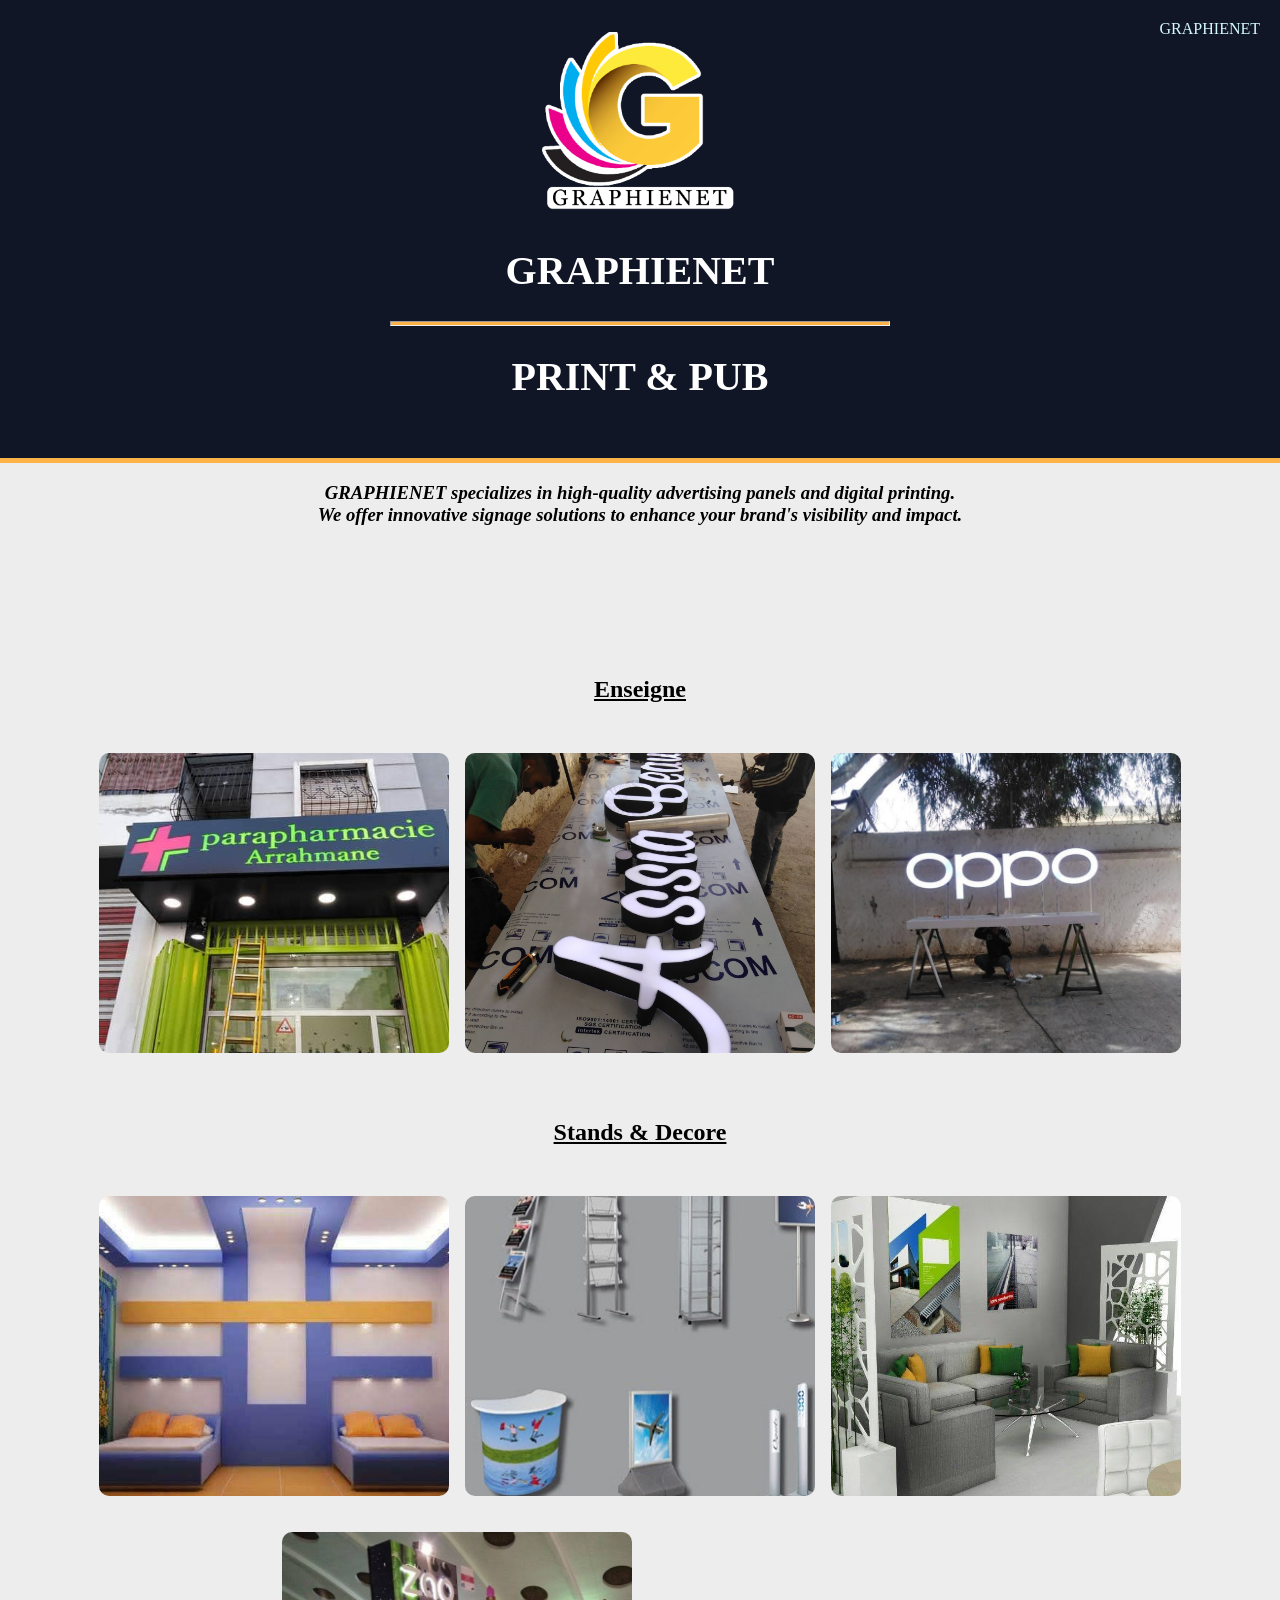
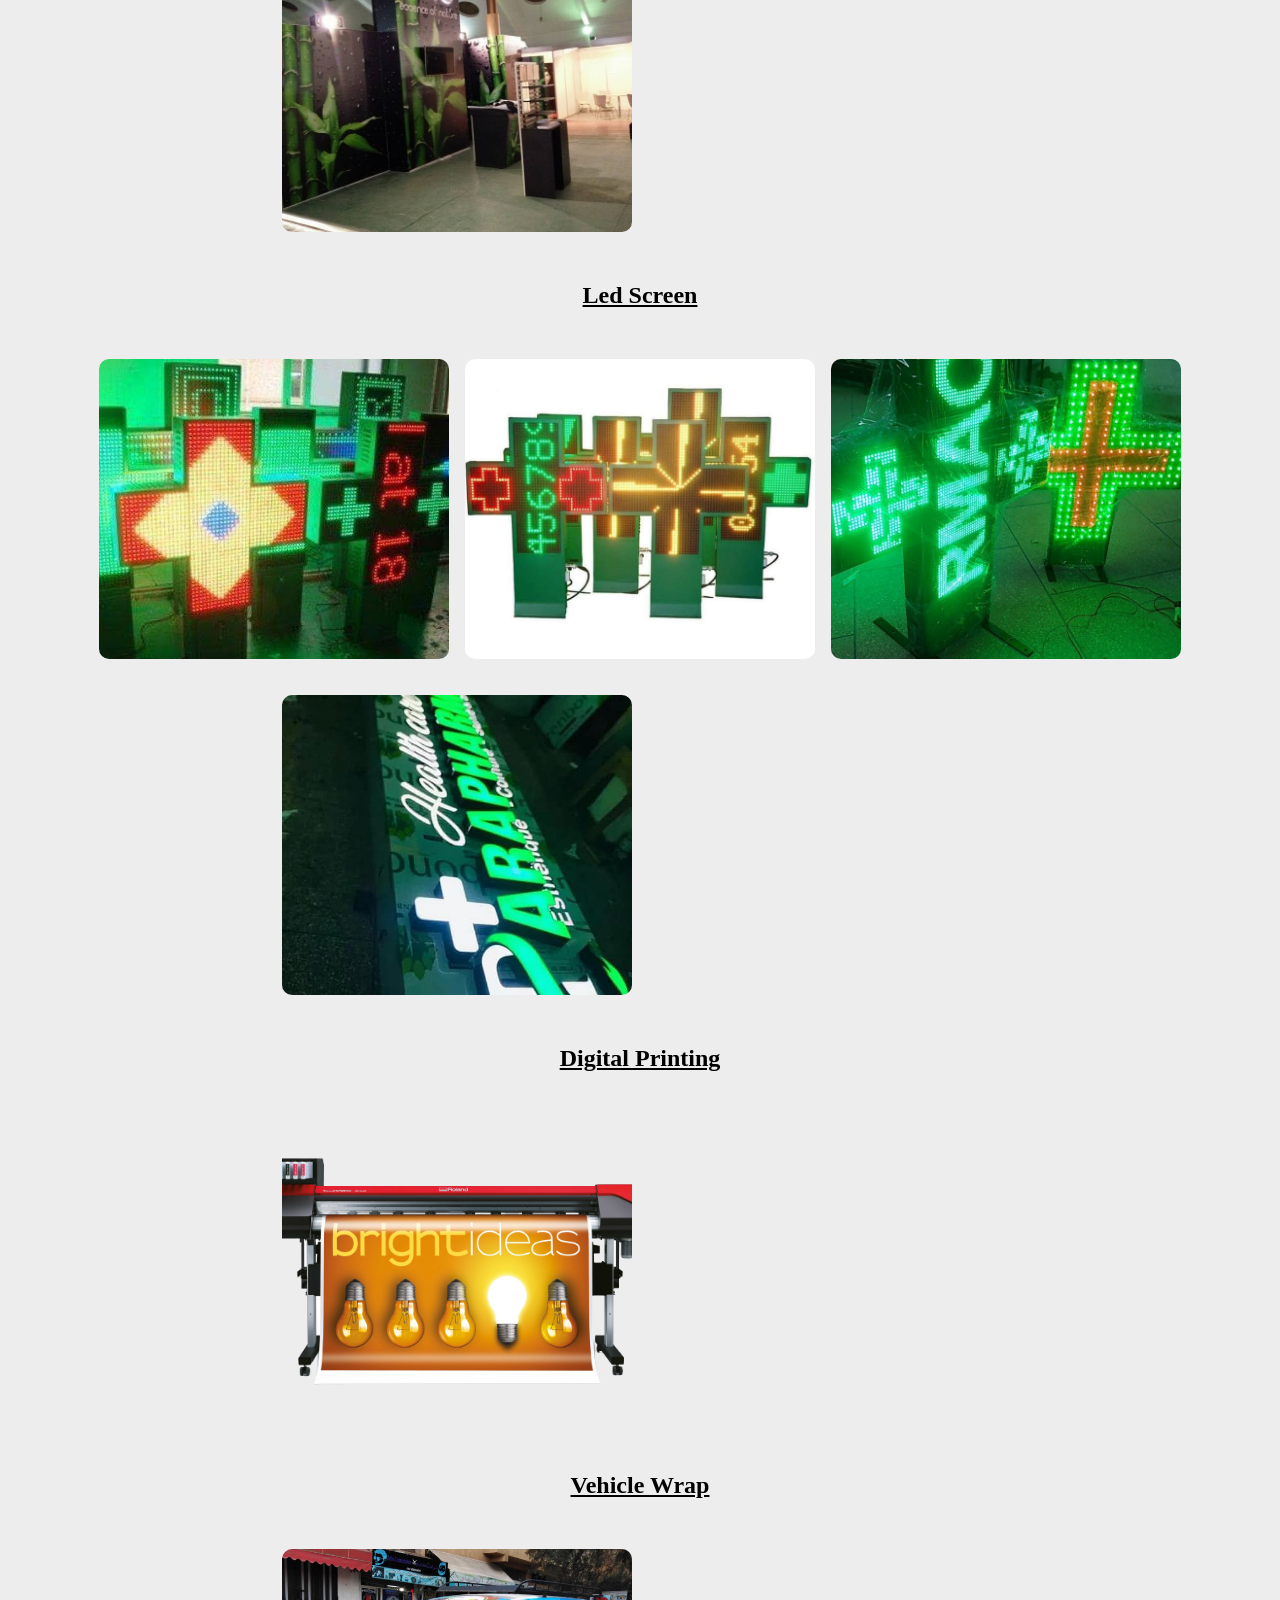
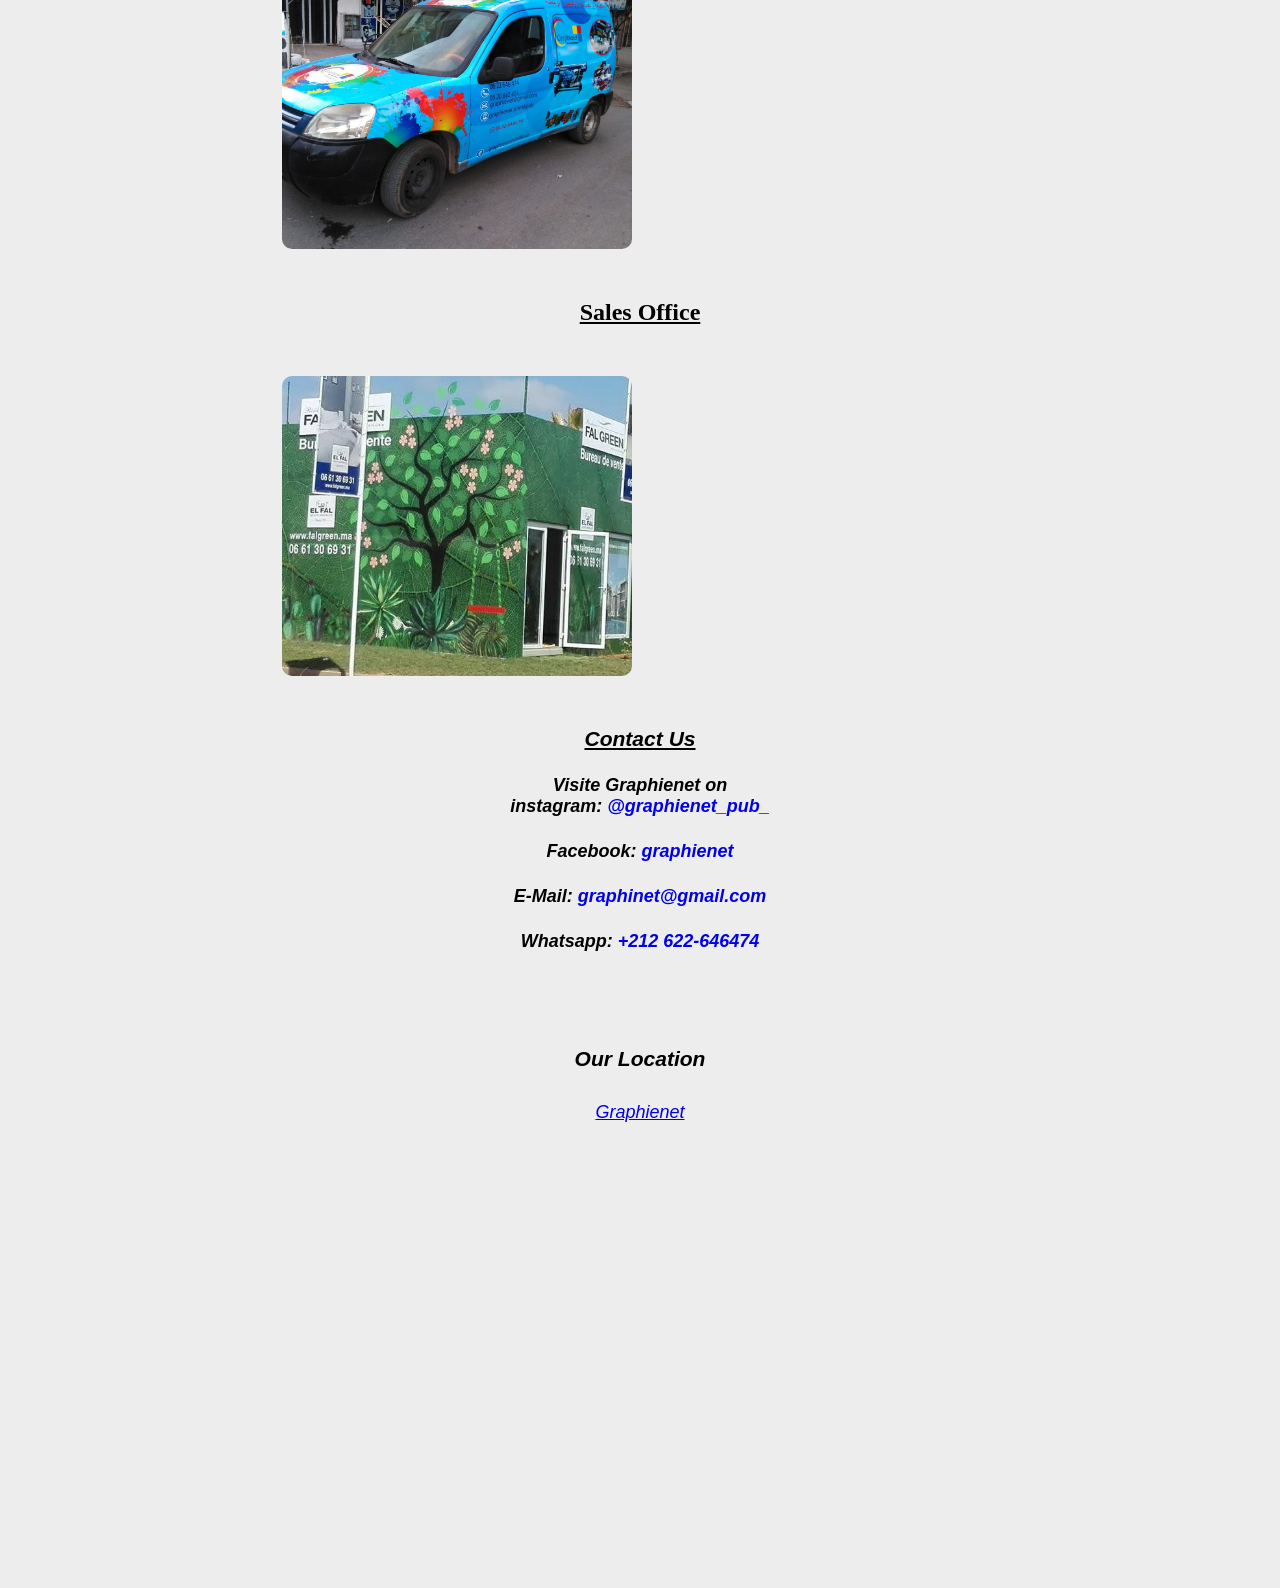
<file: html.html>
<!DOCTYPE html>
<html lang="en">
<head>
    <meta charset="UTF-8">
    <meta name="viewport" content="width=device-width, initial-scale=1.0">
    <title>GraphieNet</title>
    <link rel="stylesheet" type="text/css" href="style.css" />
</head>
<body>
    <header class="header">
    <div class="banner">
        <img src="logo.png" alt="logo" class="logo">

        <h1>GRAPHIENET</h1>
        <hr class="seperator">
        <h1>Print & Pub</h1>

        <a href="https://www.instagram.com/graphienet_pub_/" class="linktree" target="_blank" rel="noopener noreferrer">Graphienet</a>
        
    </div>
    </header>

    <div class="desc">
        <h3>
            <em>
                <b>GRAPHIENET</b> specializes in high-quality advertising panels and digital printing.
                <br>
                We offer innovative signage solutions to enhance your brand's visibility and impact.
            </em>
        </h3>
    </div>

<div class="category" id="enseigne">
        <h2>Enseigne</h2>
    <div class="gallery" id="enseigne">
        <img src="enseign (1).jpg" alt="enseigne1">
        <img src="enseign (2).jpg" alt="enseigne2">
        <img src="enseign (3).jpg" alt="enseigne4">
    </div>
</div>


<div class="category" id="stand">
    <h2>Stands & Decore</h2>
    <div class="gallery" id="stand">
        <img src="decore (1).jpg" alt="stand1">
        <img src="decore (2).jpg" alt="stand2">
        <img src="decore (3).jpg" alt="stand3">
        <img src="decore (4).jpg" alt="stand4">

    </div>
</div>

<div class="category" id="led">
    <h2>Led Screen</h2>
    <div class="gallery" id="led">
    <img src="ledscreen (1).jpg" alt="led">
    <img src="ledscreen (2).jpg" alt="led">
    <img src="ledscreen (3).jpg" alt="led">
    <img src="ledscreen (4).jpg" alt="led">
    </div>
</div>

<div class="category" id="print">
    <h2>Digital Printing</h2>
    <div class="gallery" id="print">
        <img src="degitalprint.png" alt="print">
    </div>
</div>

<div class="category" id="car">
    <h2>Vehicle Wrap</h2>
    <div class="gallery" id="car">
        <img src="vehicle.jpg" alt="car">
    </div>     
</div>

<div class="category" id="office">
    <h2>Sales Office</h2>
    <div class="gallery" id="office">
        <img src="office.jpg" alt="office">

    </div>
</div>

<div class="links">
    <h3 class="socials">Contact Us</h3>
    <h4>Visite Graphienet on
    <br> instagram: 
    <a href="https://www.instagram.com/graphienet_pub_/" class="linkk" target="_blank" rel="noopener noreferrer">@graphienet_pub_</a>
    </h4>

    <h4>Facebook: 
        <a href="https://www.google.com/url?q=https%3A%2F%2Fweb.facebook.com%2Fprofile.php%3Fid%3D100088486404609&sa=D&sntz=1&usg=AOvVaw0hOHhqgc3eY6ema6oy1D6Z" class="linkk" target="_blank" rel="noopener noreferrer">graphienet</a>
        </h4>

    <h4 class="socials">E-Mail: 
    <a href="mailto:graphienet@gmail.com" class="linkk" target="_blank" rel="noopener noreferrer">graphinet@gmail.com</a>
    </h4>

    <h4 class="socials">Whatsapp: 
        <a href="https://wa.me/+212622646474" class="linkk" target="_blank" rel="noopener noreferrer">+212 622-646474</a>
    </h4>

</div>

<div class="map">
    <h3>Our Location</h3>
    <br><a href="https://maps.app.goo.gl/DjaWJMyS7jAJtdoW6">Graphienet</a>
    <br>
    <iframe 
        src="https://www.google.com/maps/embed?pb=!1m13!1m8!1m3!1d415.711482897327!2d-7.723894044145584!3d33.53539621679522!3m2!1i1024!2i768!4f13.1!3m2!1m1!2zMzPCsDMyJzA3LjgiTiA3wrA0MycyNi43Ilc!5e0!3m2!1sar!2sus!4v1722855816392!5m2!1sar!2sus" 
        width="600" 
        height="350" 
        style="border:0;" 
        allowfullscreen="" 
        loading="lazy" 
        referrerpolicy="no-referrer-when-downgrade">
    </iframe>
</div>

</body>
</html>
</file>
<file: style.css>
* {
    box-sizing: border-box;
}

body {
    margin: 0;
    padding: 0;
    font-family: Georgia, 'Times New Roman', Times, serif;
    background-color:rgb(237, 237, 238);
}

video {
    position: absolute;
    top: 0;
    left: 0;
    width: 100%;
    height: 100%;
    object-fit: cover;
    object-position: center;
    transition: opacity 1s ease-in-out;
}

.hidden {
    opacity: 0;
    visibility: hidden;
}

.banner {
    max-width: fit-content;
    margin-left: auto;
    margin-right: auto;
}

.logo {
    top: 40px;
    left: 30px;
    width: 200px;
    height: auto;
}

.linktree {
    position: absolute;
    top: 20px;
    right: 20px;
    color: #d6f9ff;
    text-decoration: none;
    font-size: 16px;
}

.linktree:hover {
    text-decoration: underline;
}

.header {
    display: flex;
    align-items: center;
    justify-content: space-between;
    margin: 0;
    text-align: center;
    text-transform: uppercase;
    font-size: 20px;
    padding: 32px;
    background-color: rgb(17, 22, 39);
    color:#fff;
    border-bottom:  5px solid #fdb347;
}

.seperator {
    width: 500px;
    height: 5px;
    background-color: #fdb347;
    color: #fdb347;
}

.desc {
    margin-bottom: 150px;
    margin-left: 150px;
    margin-right: 150px;
    text-align: center;
}

.gallery {
    display: flex;
    flex-direction: row;
    flex-wrap: wrap;
    justify-content: center;
    gap: 16px;
    max-width: 1400px;
    margin: 0 auto;
    margin-bottom: 20px;
    padding: 20px 10px;
}

.gallery img {
    width: 100%;
    max-width: 350px;
    height: 300px;
    margin: 10px 0;
    object-fit: cover;
    border-radius: 10px;
}

h2 {
    margin-bottom: 20px;
    text-align: center;
    text-decoration: underline;
}

.gallery::after {
    content: "";
    width: 350px;
}

.map {
    width: 70%;
    margin: 0 auto 20px auto;
    padding: 50px;
    text-align: center;
}

.map h3{
    margin-bottom: 10px;
    text-align: center;
}

.links {
    margin-bottom: 20px;
    text-align: center;
    text-decoration: none;
}

.links a {
    text-decoration: none;
}

.links h3 {
    text-decoration: underline;
}

.linkk:hover {
    text-decoration: underline;
}

iframe {
    margin-top: 10px;
    margin-bottom: 30px;
}

.map , .links {
    font-size: large;
    font-family:'Franklin Gothic Medium', 'Arial Narrow', Arial, sans-serif;
    font-style: italic;
}

/*for phone browser*/

@media (max-width: 760px) {

*{ 
    box-sizing: border-box;
}

html, body {
    margin: 0;
    padding: 0;
    overflow-x: hidden;
}

.logo {
    top: 40px;
    left: 30px;
    width: 150px;
    height: auto;
}

.linktree {
    display: none;
}

.seperator{
    width: 100%;
}

.desc {
    margin-left: 10px;
    margin-right: 10px;
}

.header {
    overflow: hidden;
    padding: 12px;
    flex-direction: column;
    text-align: center;
}

.gallery{
    grid-template-columns: 2fr;
}

.gallery img {
    width: 100%;
    height: auto;
    border-radius: 10px;
}

.map {
    text-align: center;
    overflow-x: hidden;
}

}
</file>
